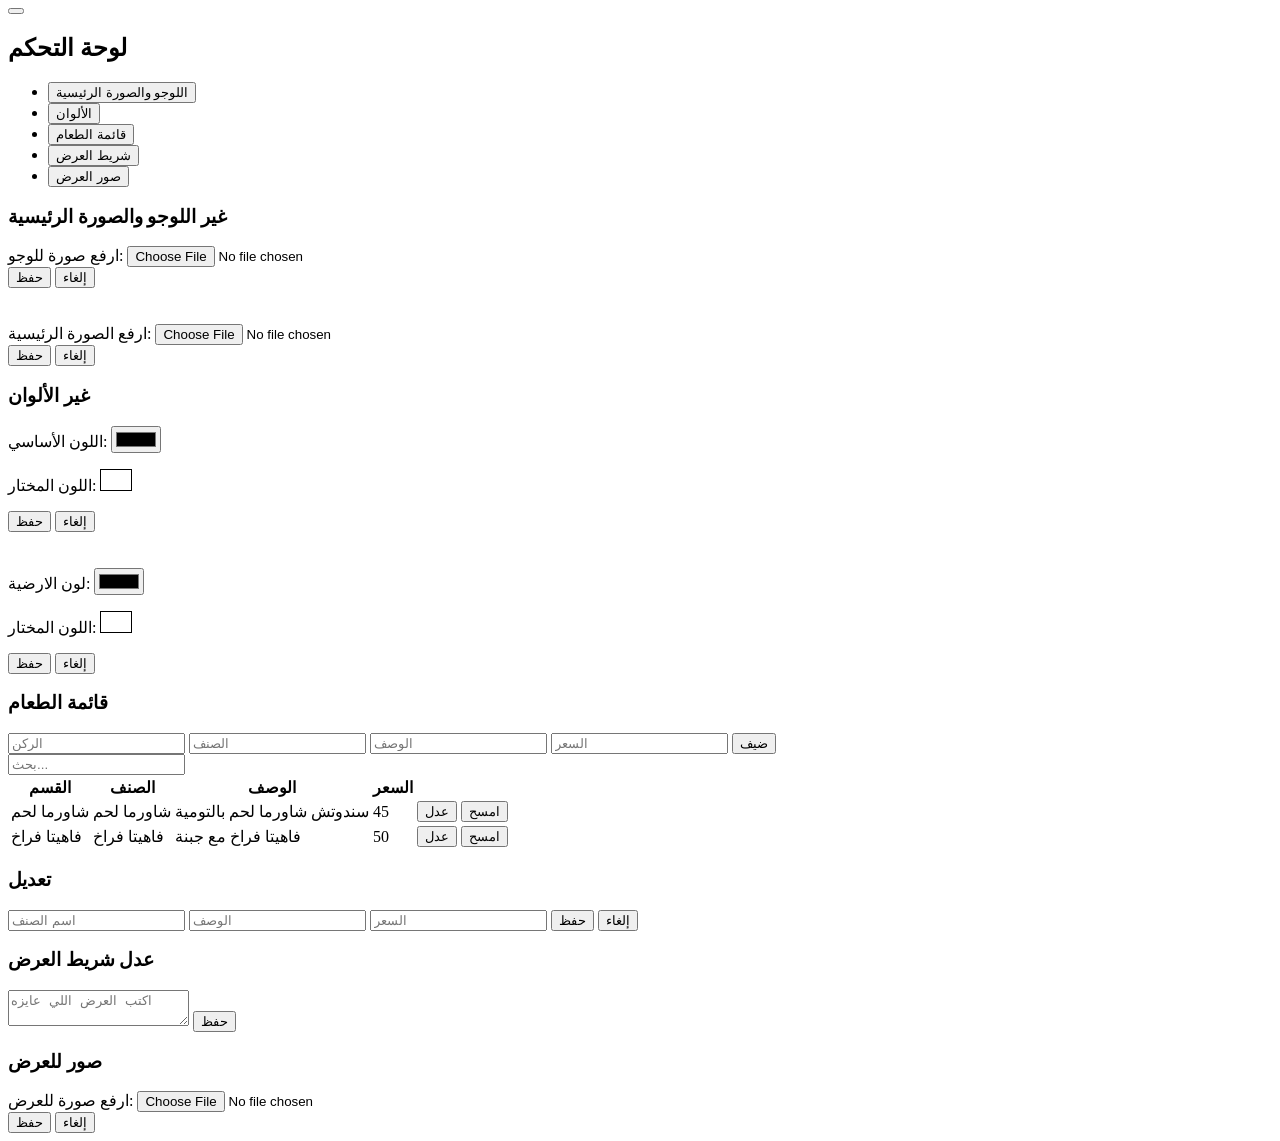
<file: src/app/components/dashboard/dashboard.component.html>
<body>

  <button class="toggle-btn" (click)="toggleMenu()">
    <i [ngClass]="menuOpen ? 'fa-solid fa-xmark' : 'fa-solid fa-bars'"></i>
  </button>

  <div class="dashboard-container">

    <!---- sidebar ---->
    <aside class="sidebar" [ngClass]="{'sidebar-hidden': !menuOpen && isMobile}">
      <h2>لوحة التحكم</h2>
      <div class="sidebar-items">
        <ul>
          <li><button (click)="showSection('hero')">اللوجو والصورة الرئيسية</button></li>
          <li><button (click)="showSection('colors')">الألوان</button></li>
          <li><button (click)="showSection('menu')">قائمة الطعام</button></li>
          <li><button (click)="showSection('offers')">شريط العرض</button></li>
          <li><button (click)="showSection('slider')">صور العرض</button></li>
        </ul>
      </div>
    </aside>

    <main class="content">

      <!---- logo & hero section ---->
      <section *ngIf="activeSection === 'hero'" class="dashboard-section">
        <h3>غير اللوجو والصورة الرئيسية</h3>

        <!---- logo ---->
        <label>ارفع صورة للوجو:
          <input type="file" accept="image/*" (change)="onLogoChange($event)">
        </label>
        <div *ngIf="selectedLogo">
          <img [src]="selectedLogo" width="100" class="m-1">
          <br>
          <button (click)="saveLogo()" class="m-1">حفظ</button>
          <button (click)="cancelLogo()" class="m-1 btn bg-danger">إلغاء</button>
        </div>

        <br><br>

        <!---- hero block image ---->
        <label>ارفع الصورة الرئيسية:
          <input type="file" accept="image/*" (change)="onHeroImageChange($event)">
        </label>
        <div *ngIf="selectedHeroImage">
          <img [src]="selectedHeroImage" width="200">
          <br>
          <button (click)="saveHeroImage()" class="m-1">حفظ</button>
          <button (click)="cancelHeroImage()" class="m-1 btn bg-danger">إلغاء</button>
        </div>
      </section>


      <!---- colors ---->
      <section *ngIf="activeSection === 'colors'" class="dashboard-section">
        <h3>غير الألوان</h3>
      
        <label>
          اللون الأساسي:
          <input type="color" (change)="onPrimaryColorChange($event)">
        </label>
      
        <div *ngIf="selectedPrimaryColor">
          <p>اللون المختار: <span [style.background]="selectedPrimaryColor" style="display:inline-block;width:30px;height:20px;border:1px solid #000;"></span></p>
          <button (click)="savePrimaryColor()" class="m-1">حفظ</button>
          <button (click)="cancelPrimaryColor()" class="m-1 btn bg-danger">إلغاء</button>
        </div>
      
        <br><br>
      
        <label>
          لون الارضية:
          <input type="color" (change)="onBgColorChange($event)">
        </label>
      
        <div *ngIf="selectedBgColor">
          <p>اللون المختار: <span [style.background]="selectedBgColor" style="display:inline-block;width:30px;height:20px;border:1px solid #000;"></span></p>
          <button (click)="saveBgColor()" class="m-1">حفظ</button>
          <button (click)="cancelBgColor()" class="m-1 btn bg-danger">إلغاء</button>
        </div>
      </section>


      <!---- menu edit & show ---->
      <section *ngIf="activeSection === 'menu'" class="dashboard-section">
        <h3>قائمة الطعام</h3>

        <!---- add new item to meun ---->
        <div class="add-form">
          <input class="m-1 d-block" type="text" placeholder="الركن">
          <input class="m-1 d-block" type="text" placeholder="الصنف">
          <input class="m-1 d-block" type="text" placeholder="الوصف">
          <input class="m-1 d-block" type="number" placeholder="السعر">
          <button class="m-1 d-block">ضيف</button>
        </div>

        <input type="text" placeholder="بحث..." class="search-input">

        <!---- show menu in table ---->
        <div class="table-wrapper">
          <table>
            <thead>
              <tr>
                <th>القسم</th>
                <th>الصنف</th>
                <th>الوصف</th>
                <th>السعر</th>
                <th></th>
              </tr>
            </thead>
            <tbody>
              <tr>
                <td>شاورما لحم</td>
                <td>شاورما لحم</td>
                <td>سندوتش شاورما لحم بالتومية</td>
                <td>45</td>
                <td>
                  <button class="edit-btn" (click)="showModal = true">عدل</button>
                  <button class="delete-btn">امسح</button>
                </td>
              </tr>
              <tr>
                <td>فاهيتا فراخ</td>
                <td>فاهيتا فراخ</td>
                <td>فاهيتا فراخ مع جبنة</td>
                <td>50</td>
                <td>
                  <button class="edit-btn" (click)="showModal = true">عدل</button>
                  <button class="delete-btn">امسح</button>
                </td>
              </tr>
            </tbody>
          </table>
        </div>

        <!---- edit item in menu ---->
        <div class="modal" *ngIf="showModal">
          <div class="modal-content">
            <h3>تعديل</h3>
            <input placeholder="اسم الصنف">
            <input placeholder="الوصف">
            <input type="number" placeholder="السعر">
            <button class="save">حفظ</button>
            <button class="close" (click)="showModal = false">إلغاء</button>
          </div>
        </div>
      </section>


      <!---- marquee ---->
      <section *ngIf="activeSection === 'offers'" class="dashboard-section">
        <h3>عدل شريط العرض</h3>
          <div class="show-content">
            <textarea placeholder="اكتب العرض اللي عايزه"></textarea>
            <button>حفظ</button>
        </div>    
      </section>


      <!---- swiper images ---->
      <section *ngIf="activeSection === 'slider'" class="dashboard-section">
        <h3>صور للعرض</h3>
      
        <label>
          ارفع صورة للعرض:
          <input type="file" accept="image/*" (change)="onSliderImageChange($event)">
        </label>
      
        <div *ngIf="selectedSliderImage">
          <img [src]="selectedSliderImage" width="200" class="m-1">
          <br>
          <button (click)="saveSliderImage()" class="m-1">حفظ</button>
          <button (click)="cancelSliderImage()" class="m-1 btn bg-danger">إلغاء</button>
        </div>
      </section>


    </main>
  </div>


</body>
</file>
